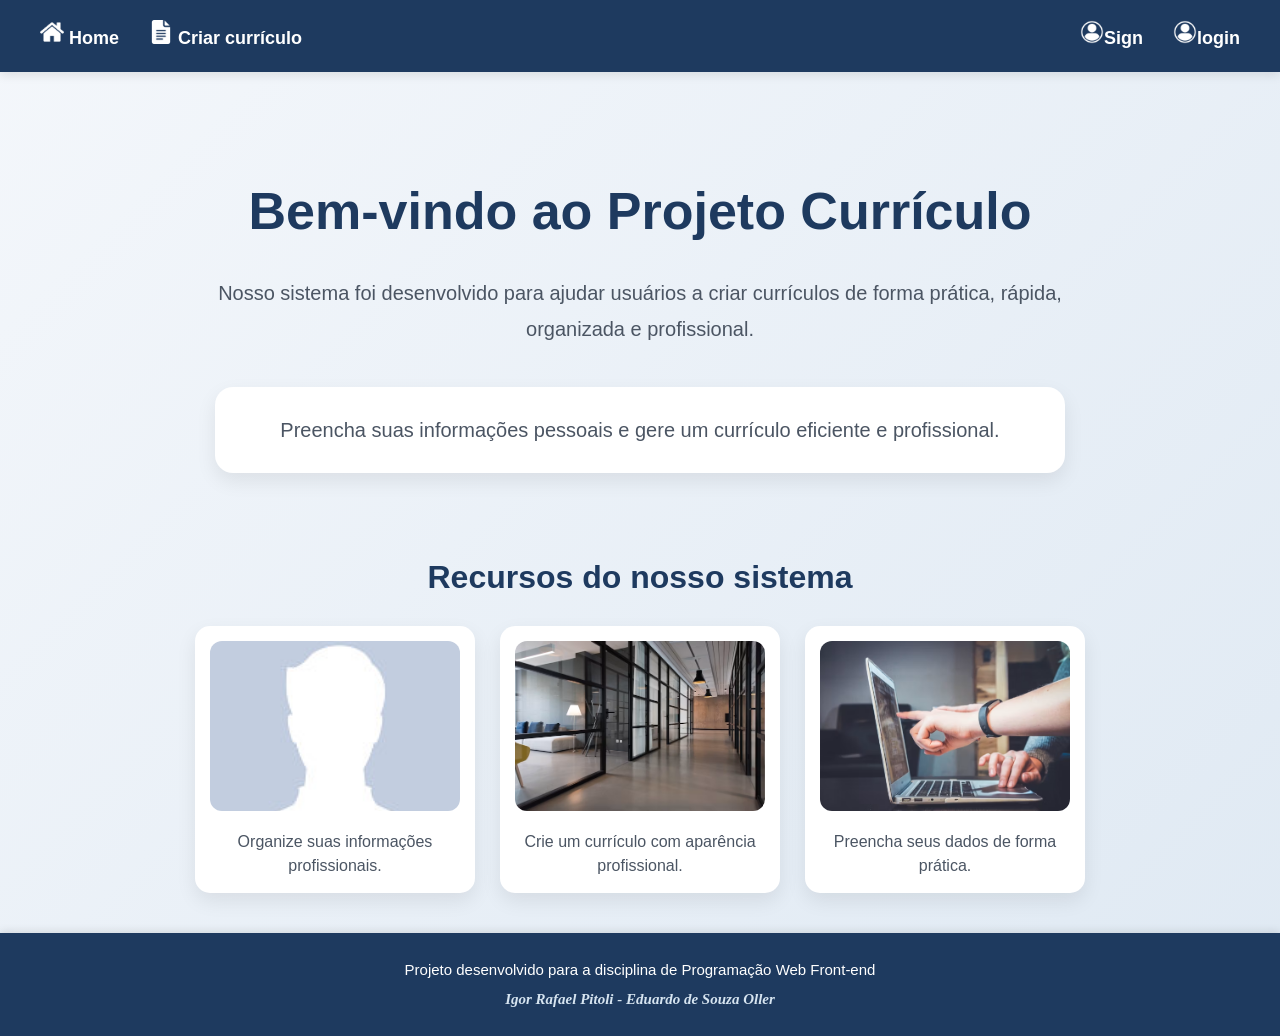
<file: index.html>
<!DOCTYPE html>
<html lang="pt-BR">
    <head>
        <meta charset="UTF-8">
        <meta name="viewport" content="width=device-width, initial-scale=1.0">
        <title>Home</title>
        <link rel="stylesheet" href="./css/style.css">
    </head>

    <body>
        <header>
            <nav>
                <a href="index.html"><img src="icons/home.ico" alt="" width="24" height="24" class="icones">  Home</a>
                <a href="criar_curriculo.html"><img src="icons/docs.ico" alt="" width="24" height="24" class="icones">  Criar currículo</a>
                <a href="sign.html" id="sign"><img src="icons/sign.ico" alt="" width="24" height="24" class="icones">Sign</a>
                <a href="login.html" id="login"><img src="icons/sign.ico" alt="" width="24" height="24" class="icones">login</a>
            </nav>
        </header>
        <h1>Bem-vindo ao Projeto Currículo</h1>

        <div id="apresentacao">
            <p>Nosso sistema foi desenvolvido para ajudar usuários a criar currículos de forma prática, rápida, organizada e profissional.</p>
            <p>Preencha suas informações pessoais e gere um currículo eficiente e profissional.</p>
        </div>

        <section id="imagens-home">
            <h2>Recursos do nosso sistema</h2>

            <div class="galeria">
                <div class="card-imagem">
                    <img src="img/foto_perfil.jpg" alt="Imagem de currículo">
                    <p>Organize suas informações profissionais.</p>
                </div>

                <div class="card-imagem">
                    <img src="img/escritorio.avif" alt="Mesa de trabalho">
                    <p>Crie um currículo com aparência profissional.</p>
                </div>

                <div class="card-imagem">
                    <img src="img/tecnologia.avif" alt="Pessoa usando notebook">
                    <p>Preencha seus dados de forma prática.</p>
                </div>
            </div>
        </section>

        <footer>
            <p>Projeto desenvolvido para a disciplina de Programação Web Front-end</p>
            <p><a href="https://igorpitoli007.github.io/curriculo/">Igor Rafael Pitoli</a> - <a href="https://www.linkedin.com/in/eduardo-de-souza-oller-25468441b/">Eduardo de Souza Oller</a></p> 
        </footer>
        <script>
            const sessao = JSON.parse(sessionStorage.getItem('sessao'));
            const sign = document.getElementById('sign');
            const login = document.getElementById('login');
            if (sessao && sessao.logado) {
                console.log('Usuário logado:', sessao.nickname);
                console.log('Nome completo:', sessao.nome, sessao.sobrenome);
                console.log('Email:', sessao.email);
                sign.classList.add('esconder');
                login.classList.add('esconder');
            }
        </script>
    </body>
</html>
</file>
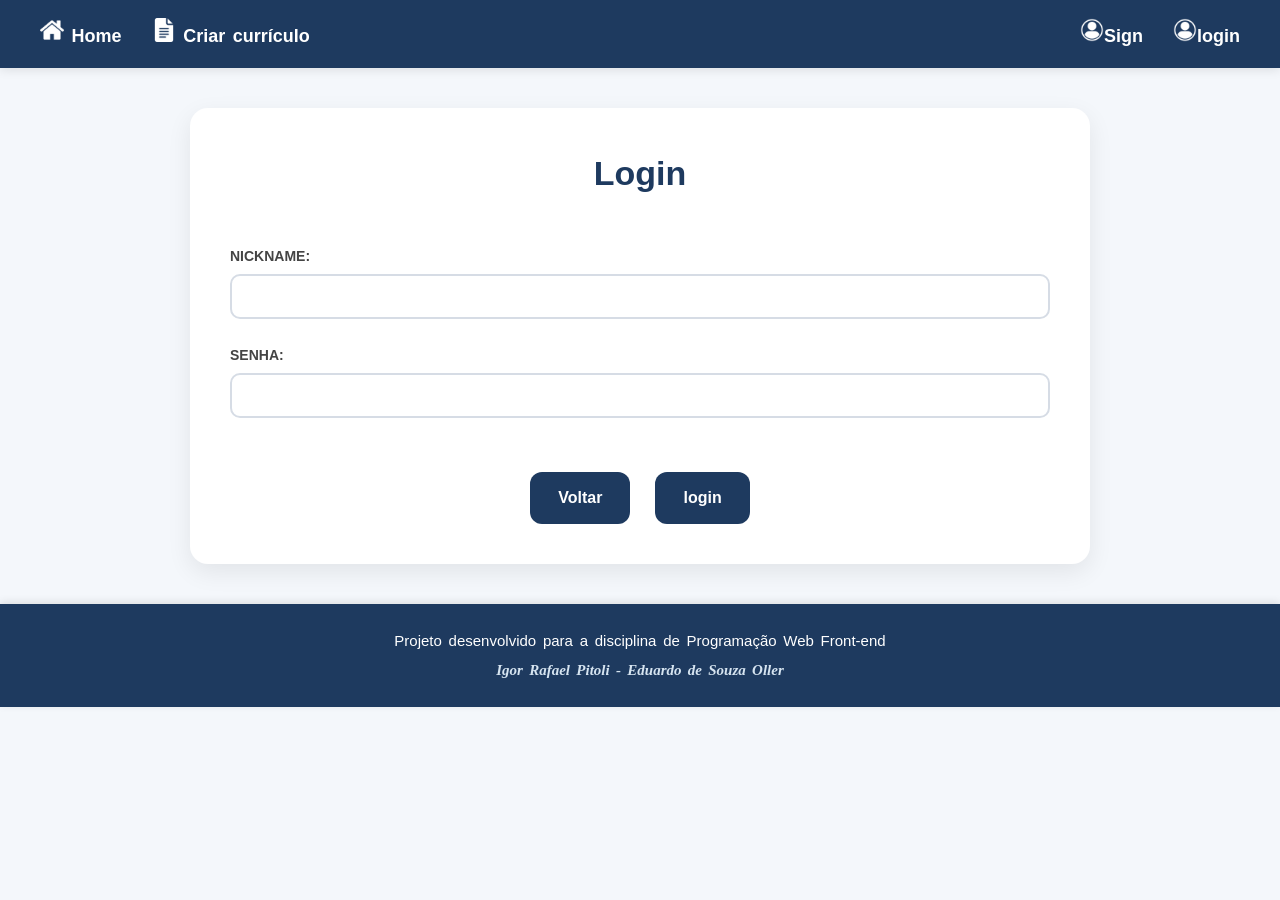
<file: login.html>
<!DOCTYPE html>
<html lang="en">
<head>
    <meta charset="UTF-8">
    <meta name="viewport" content="width=device-width, initial-scale=1.0">
    <title>Login</title>
    <link rel="stylesheet" href="css/criar_curriculo.css">
</head>
<body>
    <header>
        <nav>
            <a href="index.html"><img src="./icons/home.ico" alt="" width="24" height="24" class="icones">  Home</a>
            <a href="criar_curriculo.html"><img src="./icons/docs.ico" alt="" width="24" height="24" class="icones">  Criar currículo</a>
            <a href="sign.html" id="sign"><img src="./icons/sign.ico" alt="" width="24" height="24" class="icones">Sign</a>
            <a href="login.html" id="login"><img src="./icons/sign.ico" alt="" width="24" height="24" class="icones">login</a>
        </nav>
    </header>
    <div id="form">
        <h1 class="centralizar">Login</h1>
        <form action="index.html">
            <div class="lado-a-lado">
                <div id="dados_pessoas-div">
                    <div id="nickname">
                        <label for="nickname-input">NICKNAME:</label>
                        <br>
                        <input type="text" name="nickname" id="nickname-input" required>
                    </div>
                </div>
            </div>
            <br>
            <div>
                <div>
                    <label for="senha">SENHA:</label>
                    <br>
                    <input type="password" id="senha" name="senha" class="contato-input" required>
                </div>
            </div>
            <br>
            <div class="lado-a-lado botoes">
                <a href="sign.html" class="botao">Voltar</a>
                <button type="submit">login</button>
            </div>
        </form>
    </div>

    <footer>
        <p>Projeto desenvolvido para a disciplina de Programação Web Front-end</p>
        <p><a href="https://igorpitoli007.github.io/curriculo/">Igor Rafael Pitoli</a> - <a href="https://www.linkedin.com/in/eduardo-de-souza-oller-25468441b/">Eduardo de Souza Oller</a></p> 
    </footer>
    <script>
        const formLogin = document.querySelector('form');

        formLogin.addEventListener('submit', (e) => {
            e.preventDefault();

            const nickname = document.getElementById('nickname-input').value.trim();
            const senha = document.getElementById('senha').value;
            const usuarios = JSON.parse(localStorage.getItem('usuarios')) || [];
            const usuarioEncontrado = usuarios.find((u) => u.nickname === nickname && u.senha === senha);
            if (!usuarioEncontrado) {
                alert('Nickname ou senha incorretos.');
                return;
            }
            const sessao = {
                logado: true,
                nickname: usuarioEncontrado.nickname,
                nome: usuarioEncontrado.nome,
                sobrenome: usuarioEncontrado.sobrenome,
                email: usuarioEncontrado.email
            };
            sessionStorage.setItem('sessao', JSON.stringify(sessao));
            window.location.href = 'index.html';
        });
    </script>
</body>
</html>
</file>
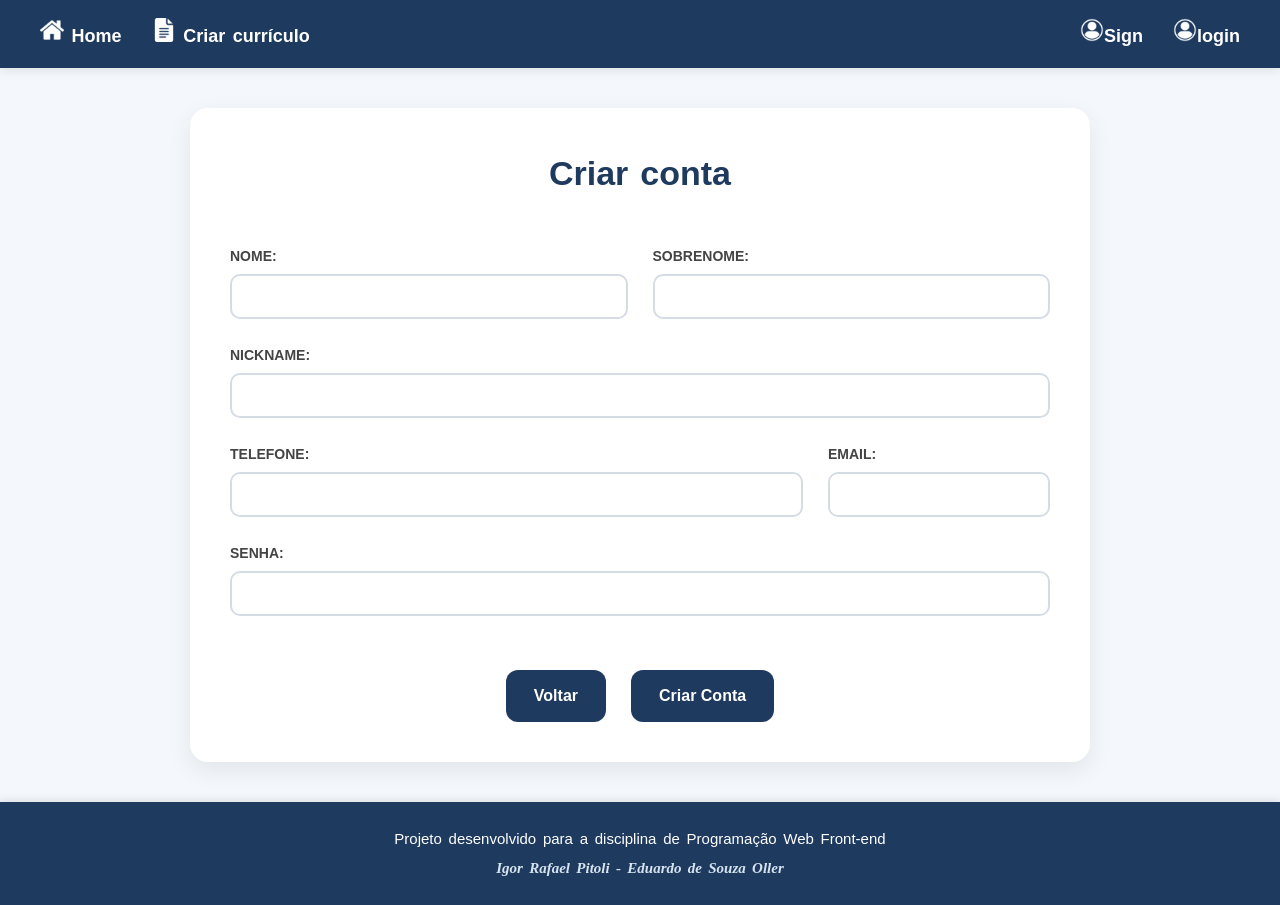
<file: sign.html>
<!DOCTYPE html>
<html lang="en">
<head>
    <meta charset="UTF-8">
    <meta name="viewport" content="width=device-width, initial-scale=1.0">
    <title>Sign</title>
    <link rel="stylesheet" href="css/criar_curriculo.css">
</head>
<body>
    <header>
        <nav>
            <a href="index.html"><img src="./icons/home.ico" alt="" width="24" height="24" class="icones">  Home</a>
            <a href="criar_curriculo.html"><img src="./icons/docs.ico" alt="" width="24" height="24" class="icones">  Criar currículo</a>
            <a href="sign.html" id="sign"><img src="./icons/sign.ico" alt="" width="24" height="24" class="icones">Sign</a>
            <a href="login.html" id="login"><img src="./icons/sign.ico" alt="" width="24" height="24" class="icones">login</a>
        </nav>
    </header>
    <div id="form">
        <h1 class="centralizar">Criar conta</h1>
        <form action="login.html">
            <div class="lado-a-lado">
                <div id="dados_pessoas-div">
                    <div class="lado-a-lado">
                        <div id="nome">
                            <label for="nome-input">NOME:</label>
                            <br>
                            <input type="text" name="nome" id="nome-input" required>
                        </div>
                        <div id="sobrenome">
                            <label for="sobrenome-input">SOBRENOME:</label>
                            <br>
                            <input type="text" name="sobrenome" id="sobrenome-input" required>
                        </div>
                    </div>
                    <br>
                    <div id="nickname">
                        <label for="nickname-input">NICKNAME:</label>
                        <br>
                        <input type="text" name="nickname" id="nickname-input" required>
                    </div>
                </div>
            </div>
            <br>
            <div id="contato" class="lado-a-lado">
                <div class="contato-div">
                    <label for="telefone">TELEFONE:</label>
                    <br>
                    <input type="text" id="telefone" name="telefone" class="contato-input" pattern="^\(?[1-9]{2}\)?\s?[0-9]{5}-?[0-9]{4}$" maxlength="15" required>
                </div>
                <div>
                    <label for="email">EMAIL:</label>
                    <br>
                    <input type="email" id="email" name="email" class="contato-input" required>
                </div>
            </div>
            <br>
            <div>
                <div>
                    <label for="senha">SENHA:</label>
                    <br>
                    <input type="password" id="senha" name="senha" class="contato-input" required>
                </div>
            </div>
            <br>
            <div class="lado-a-lado botoes">
                <a href="index.html" class="botao">Voltar</a>
                <button type="submit">Criar Conta</button>
            </div>
        </form>
    </div>
    <footer>
        <p>Projeto desenvolvido para a disciplina de Programação Web Front-end</p>
        <p><a href="https://igorpitoli007.github.io/curriculo/">Igor Rafael Pitoli</a> - <a href="https://www.linkedin.com/in/eduardo-de-souza-oller-25468441b/">Eduardo de Souza Oller</a></p> 
    </footer>
    <script>
        const form = document.querySelector('form');
        const telefoneInput = document.getElementById('telefone');

        telefoneInput.addEventListener('keypress', (e) => {
            if (isNaN(e.key)) {
                e.preventDefault();
            }
        });
        telefoneInput.addEventListener('input', (e) => {
            let value = e.target.value.replace(/\D/g, '');
            value = value.replace(/^(\d{2})(\d)/g, '($1) $2');
            value = value.replace(/(\d)(\d{4})$/, '$1-$2');
            e.target.value = value;
        });
        form.addEventListener('submit', (e) => {
            e.preventDefault();
            const novoUsuario = {
                nome: document.getElementById('nome-input').value.trim(),
                sobrenome: document.getElementById('sobrenome-input').value.trim(),
                nickname: document.getElementById('nickname-input').value.trim(),
                telefone: document.getElementById('telefone').value.trim(),
                email: document.getElementById('email').value.trim(),
                senha: document.getElementById('senha').value
            };
            const usuarios = JSON.parse(localStorage.getItem('usuarios')) || [];
            const usuarioExistente = usuarios.find(
                (u) => u.email === novoUsuario.email || u.nickname === novoUsuario.nickname
            );
            if (usuarioExistente) {
                alert('Já existe um usuário cadastrado com esse email ou nickname.');
                return;
            }
            usuarios.push(novoUsuario);
            localStorage.setItem('usuarios', JSON.stringify(usuarios));
            alert('Conta criada com sucesso!');
            window.location.href = 'login.html';
        });
    </script>
</body>
</html>
</file>
<file: css/style.css>
*{
    margin: 0;
    padding: 0;
    box-sizing: border-box;
    font-family: Arial, Helvetica, sans-serif;
}
body{
    background: linear-gradient(135deg, #f4f7fb, #dfe9f3);
    min-height: 100vh;
    color: #333;
    line-height: 1.5;
}
header{
    width: 100%;
    margin: 0;
}
nav{
    width: 100%;
    background: #1e3a5f;
    padding: 20px 40px;
    display: flex;
    gap: 30px;
    box-shadow: 0 3px 10px rgba(0,0,0,0.1);
}
nav a{
    color: white;
    text-decoration: none;
    font-size: 18px;
    font-weight: bold;
    transition: 0.3s;
}
nav a:hover{
    color: #d2e8ff;
}
body{
    display: flex;
    flex-direction: column;
    align-items: center;
}
h1{
    margin-top: 100px;
    font-size: 52px;
    color: #1e3a5f;
    text-align: center;
    margin-bottom: 25px;
}
#apresentacao{
    width: 100%;
    text-align: center;
}
#apresentacao p{
    width: 70%;
    max-width: 850px;
    text-align: center;
    font-size: 20px;
    line-height: 1.8;
    margin-bottom: 2em;
    margin-left: auto;
    margin-right: auto;
    color: #4b5563;
}
#apresentacao p:last-of-type{
    background: white;
    padding: 25px;
    border-radius: 18px;
    box-shadow: 0 8px 20px rgba(0,0,0,0.08);
}
footer{
    width: 100%;
    background: #1e3a5f;
    color: #ffffff;
    text-align: center;
    padding: 20px 10px;
    margin-top: auto;
    box-shadow: 0 -2px 8px rgba(0,0,0,0.1);
}
footer p{
    margin: 6px auto;
    font-size: 15px;
    line-height: 1.5;
}
footer p:last-child{
    font-weight: bold;
    color: #d6e4f0;
    font-family: Georgia, 'Times New Roman', Times, serif;
    font-style: italic;
}
footer p:last-child a{
    color: #d6e4f0;
    text-decoration: none;
    font-family: Georgia, 'Times New Roman', Times, serif;
    font-style: italic;
}
footer p:last-child a:hover{
    position: relative;
    bottom: 2px;
    left: 2px;
}
@media(max-width: 768px){
    nav{
        justify-content: center;
        padding: 18px;
    }
    h1{
        font-size: 36px;
        margin-top: 70px;
        padding: 0 20px;
    }
    p{
        width: 90%;
        font-size: 18px;
    }
}
#imagens-home {
    width: 90%;
    max-width: 1000px;
    margin: 40px auto;
    text-align: center;
}

#imagens-home h2 {
    color: #1e3a5f;
    margin-bottom: 25px;
    font-size: 32px;
}

.galeria {
    display: flex;
    justify-content: center;
    gap: 25px;
    flex-wrap: wrap;
}

.card-imagem {
    background: white;
    width: 280px;
    padding: 15px;
    border-radius: 15px;
    box-shadow: 0 8px 20px rgba(0,0,0,0.08);
}

.card-imagem img {
    width: 100%;
    height: 170px;
    object-fit: cover;
    border-radius: 12px;
}

.card-imagem p {
    width: 100%;
    font-size: 16px;
    margin-top: 12px;
    color: #4b5563;
}
.icones {
  filter: invert(100%);
}
#sign{
    flex-grow: 1;
    text-align: right;
}
#login{
    padding: auto;
    text-align: right;
}
.esconder{
    visibility: hidden;
}
</file>
<file: css/criar_curriculo.css>
*{
    margin: 0;
    padding: 0;
    box-sizing: border-box;
    font-family: Arial, Helvetica, sans-serif;
    user-select: none;
}
body{
    background: #f4f7fb;
    min-height: 100vh;
    color: #333;
    line-height: 1.5;
    word-spacing: 0.16em;
}
header{
    width: 100%;
    margin: 0;
}
nav{
    width: 100%;
    background: #1e3a5f;
    padding: 18px 40px;
    display: flex;
    gap: 30px;
    box-shadow: 0 2px 10px rgba(0,0,0,0.1);
}
nav a{
    color: white;
    text-decoration: none;
    font-size: 18px;
    font-weight: bold;
    transition: 0.3s;
}
nav a:hover{
    color: #d2e8ff;
}
.lado-a-lado{
    display: flex;
}
.centralizar{
    text-align: center;
}
#form{
    max-width: 900px;
    width: 95%;
    margin: 40px auto;
    background: white;
    padding: 40px;
    border-radius: 18px;
    box-shadow: 0 8px 25px rgba(0,0,0,0.08);
}
#form h1{
    margin-bottom: 35px;
    color: #1e3a5f;
    font-size: 34px;
}
#rosto{
    display: flex;
    flex-direction: column;
    align-items: center;
    margin-right: 25px;
}
#rosto img{
    width: 135px;
    height: 135px;
    border-radius: 50%;
    object-fit: cover;
    border: 5px solid #1e3a5f;
}
#rosto input{
    width: 180px;
}
label{
    font-size: 14px;
    font-weight: bold;
    color: #444;
}
input{
    width: 100%;
    padding: 12px 14px;
    margin-top: 6px;
    border: 2px solid #d6dce5;
    border-radius: 10px;
    outline: none;
    transition: 0.3s;
    font-size: 15px;
}
input:focus{
    border-color: #1e3a5f;
    box-shadow: 0 0 8px rgba(30,58,95,0.2);
}
#nome,
#sobrenome{
    width: 260px;
}
#endereco{
    margin-top: 15px;
}
.regiao-div{
    flex: 1;
    margin-right: 25px;
}
.regiao-input{
    width: 100%;
}
.contato-div{
    flex: 1;
    margin-right: 25px;
}
.contato-input{
    width: 100%;
}
.botoes{
    justify-content: center;
    margin-top: 30px;
}
button{
    padding: 14px 28px;
    border: none;
    border-radius: 12px;
    background: #1e3a5f;
    color: white;
    font-size: 16px;
    font-weight: bold;
    cursor: pointer;
    transition: 0.3s;
}
button:hover{
    background: #295284;
    transform: translateY(-2px);
}
#curriculo{
    height: auto;
    width: 210mm;
    min-height: 297mm;
    aspect-ratio: 1 / 1.4142;
    background: white;
    margin: 40px;
    border-radius: 18px;
    padding: 30px;
    box-shadow: 0 8px 25px rgba(0,0,0,0.08);
}
@media(max-width: 950px){
    .lado-a-lado{
        flex-direction: column;
    }
    #form{
        width: 95%;
        padding: 25px;
    }
    #nome, #sobrenome{
        width: 100%;
    }
    nav{
        justify-content: center;
    }
}
.botao{
    padding: 14px 28px;
    margin-right: 25px;
    border-radius: 12px;
    background: #1e3a5f;
    color: white;
    font-size: 16px;
    font-weight: bold;
    text-decoration: none;
    display: flex;
    align-items: center;
    justify-content: center;
    transition: 0.3s;
}

.botao:hover{
    background: #295284;
    transform: translateY(-2px);
}
#dados_pessoas-div{
    margin-top: 10px;
    width: 100%;
}
#nome{
    width: 100%;
    margin-right: 25px;
}
#sobrenome{
    width: 100%;
}
#foto{
    border: 0;
    margin-top: 0;
    display: none;
}
#foto-button{
    color: #ffffff;
    background-color: #1e3a5f;
    border: #1e3a5f, 1px, solid;
    padding: 5px;
    border-radius: 6px;
    margin-bottom: 25px;
    user-select: none;
}
#foto-button:hover{
    background: #295284;
    transform: translateY(-2px);
}
footer{
    background: #1e3a5f;
    color: #ffffff;
    text-align: center;
    padding: 20px 10px;
    margin-top: 40px;
    box-shadow: 0 -2px 8px rgba(0,0,0,0.1);
}
p{
    width: 70%;
    max-width: 850px;
    text-align: center;
    font-size: 20px;
    line-height: 1.8;
    margin-bottom: 2em;
}
footer p{
    margin: 6px auto;
    font-size: 15px;
    line-height: 1.5;
}
footer p:last-child{
    font-weight: bold;
    color: #d6e4f0;
    font-family: Georgia, 'Times New Roman', Times, serif;
    font-style: italic;
}
footer p:last-child a{
    color: #d6e4f0;
    text-decoration: none;
    font-family: Georgia, 'Times New Roman', Times, serif;
    font-style: italic;
}
footer p:last-child a:hover{
    position: relative;
    bottom: 2px;
    left: 2px;
}
.esconder{
    visibility: hidden;
}
#curriculo{
    height: auto;
    max-width: 95%;
    width: 70.707vh;
    aspect-ratio: 1 / 1.4142;
    background: white;
    margin: 40px;
    border-radius: 18px;
    padding: 30px;
    box-shadow: 0 8px 25px rgba(0,0,0,0.08);
}

.curriculo-topo{
    align-items: center;
    gap: 20px;
    margin-bottom: 20px;
}

#foto-curriculo{
    width: 90px;
    height: 90px;
    flex-shrink: 0;
    border-radius: 50%;
    object-fit: cover;
    border: 3px solid #1e3a5f;
}

.curriculo-titulo{
    flex: 1;
    min-width: 0;
}

.curriculo-titulo .lado-a-lado{
    flex-wrap: wrap;
    align-items: baseline;
    column-gap: 8px;
    row-gap: 0;
}

.curriculo-titulo #nome-curriculo,
.curriculo-titulo #sobrenome-curriculo{
    width: auto;
    max-width: 100%;
    text-align: left;
    font-size: 24px;
    font-weight: bold;
    color: #1e3a5f;
    margin-bottom: 0;
    overflow-wrap: break-word;
}

.curriculo-titulo .esconder{
    width: auto;
    max-width: none;
    margin-bottom: 0;
}

#curriculo .esconder{
    visibility: hidden;
}

.curriculo-secao{
    border-top: 2px solid #d6dce5;
    padding-top: 15px;
}

.curriculo-secao h3{
    color: #1e3a5f;
    margin-bottom: 10px;
}

.curriculo-secao p{
    width: auto;
    max-width: none;
    text-align: left;
    font-size: 15px;
    line-height: 1.4;
    margin-bottom: 6px;
}
#curriculo.gerando-pdf{
    width: 210mm !important;
    min-height: 297mm !important;
    margin: 0 auto !important;
    padding: 20mm !important;
    border-radius: 0 !important;
    box-shadow: none !important;
    max-width: none !important;
    aspect-ratio: auto !important;
}
.icones {
  filter: invert(100%);
}
#sign{
    flex-grow: 1;
    text-align: right;
}
#login{
    padding: auto;
    text-align: right;
}
</file>
